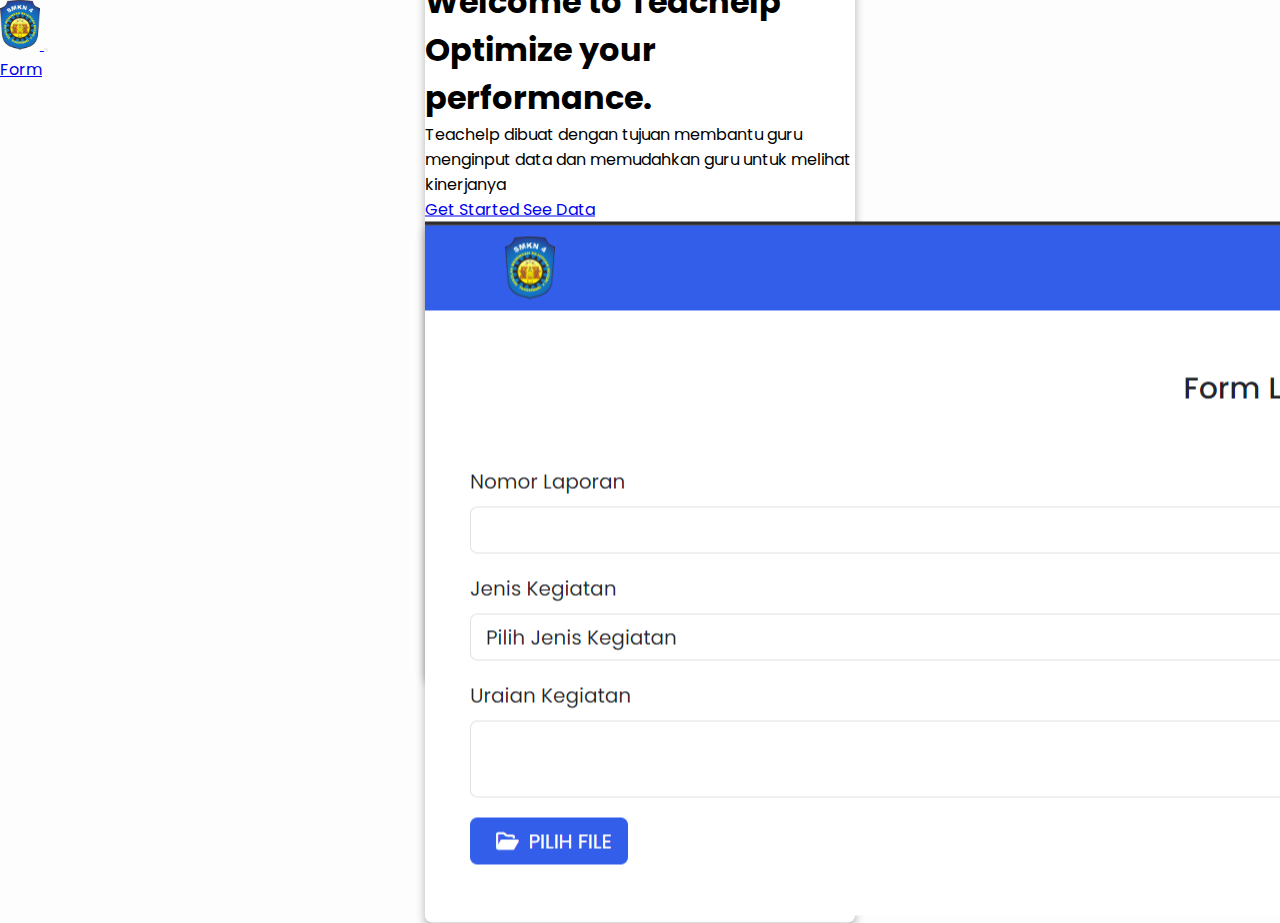
<file: index.html>
<!DOCTYPE html>
<html lang="en">
   <head>
      <meta charset="UTF-8" />
      <meta name="viewport" content="width=device-width, initial-scale=1.0" />
      <title>Login | Teachelp</title>
      <link rel="stylesheet" href="css/login.css" />
   </head>
   <body>
      <nav
         class="navbar navbar-expand-lg p-1"
         style="background-color: var(--primary-color)"
      >
         <div class="container-fluid mx-5">
            <a class="navbar-brand me-5" href="#">
               <img src="img/smk_logo.png" alt="logo" height="50" />
            </a>
            <button
               class="navbar-toggler"
               type="button"
               data-bs-toggle="collapse"
               data-bs-target="#navbarNavAltMarkup"
               aria-controls="navbarNavAltMarkup"
               aria-expanded="false"
               aria-label="Toggle navigation"
            >
               <span class="navbar-toggler-icon"></span>
            </button>
            <div class="collapse navbar-collapse" id="navbarNavAltMarkup">
               <div class="navbar-nav ms-auto">
                  <a
                     class="nav-link active"
                     aria-current="page"
                     target="_blank"
                     href="form.html"
                     >Form</a
                  >
      <div class="container">
         <div class="login form">
            <header>Login</header>
            <form id="loginForm">
               <div class="mb-3">
                  <label for="email" class="form-label">Email</label>
                  <input
                     type="email"
                     id="email"
                     name="email"
                     class="input-box"
                     required
                  />
               </div>
               <div class="mb-3">
                  <label for="password" class="form-label">Password</label>
                  <input
                     type="password"
                     id="password"
                     name="password"
                     class="input-box"
                     required
                  />
               </div>
               <input type="submit" class="btn-login" value="Login"></input>
            </form>
         </div>
      </nav>

      <section class="wrapper">
         <div class="container">
            <div class="grid-cols-2">
               <div class="grid-item-1">
                  <h1 class="main-heading">
                     Welcome to <span>Teachelp</span>
                     <br />
                     Optimize your performance.
                  </h1>
                  <p class="info-text">
                     Teachelp dibuat dengan tujuan membantu guru menginput data
                     dan memudahkan guru untuk melihat kinerjanya
                  </p>

                  <div class="btn_wrapper">
                     <a
                        href="form.html"
                        target="_blank"
                        class="btn get_started_btn"
                     >
                        Get Started <i class="ri-arrow-right-line"></i>
                     </a>

                     <a
                        href="https://docs.google.com/spreadsheets/d/11KTpv50bgIehaUw_H2P6JN76J1_eizzwJwIzZZsfeN8/edit#gid=0"
                        target="_blank"
                        class="btn see_data_btn"
                        >See Data</a
                     >
                  </div>
               </div>
               <div class="grid-item-2">
                  <div class="team_img_wrapper">
                     <img src="img/home-image.png" alt="home-image" />
                  </div>
               </div>
            </div>
         </div>
      </section>
      </div>
      <script>
         document.getElementById("loginForm").addEventListener("submit", function (event) {
            event.preventDefault();
            var email = document.getElementById("email").value;
            var password = document.getElementById("password").value;
            fetch("https://script.google.com/macros/s/AKfycbyGm8Ul8XbnudOgbv33tGyNc5c6Q55T2GmsE9xJHzDjPDEjKoEblSi64b6hzBttun7jLw/exec", {
               method: "POST",
               headers: {
                  "Content-Type": "application/x-www-form-urlencoded",
               },
               body: `email=${encodeURIComponent(email)}&password=${encodeURIComponent(password)}&action=login`,
            })
            .then((response) => response.json())
            .then((data) => {
               if (data.status === "success") {
                  localStorage.setItem("isLoggedIn", "true");
                  alert(data.message);
                  window.location.replace("landing.html");
               } else {
                  alert(data.message);
               }
            })
            .catch((error) => console.error("Error:", error));
         });
      </script>
   </body>
</html>
</file>
<file: css/login.css>
@import url("https://fonts.googleapis.com/css2?family=Poppins:wght@200;300;400;500;600;700&display=swap");

* {
   margin: 0;
   padding: 0;
   box-sizing: border-box;
   font-family: "Poppins", sans-serif;
}

body {
   min-height: 100vh;
   width: 100%;
   background: #fdfdfd;
}

.container {
   position: absolute;
   top: 50%;
   left: 50%;
   transform: translate(-50%, -50%);
   max-width: 430px;
   width: 100%;
   background: #fff;
   border-radius: 7px;
   box-shadow: 0 5px 10px rgba(0, 0, 0, 0.3);
}

.container .registration {
   display: none;
}

#check:checked ~ .registration {
   display: block;
}

#check:checked ~ .login {
   display: none;
}

#check {
   display: none;
}

.container .form {
   padding: 2rem;
}

.form header {
   font-size: 2rem;
   font-weight: 500;
   text-align: center;
   margin-bottom: 1.5rem;
}

.form input {
   height: 60px;
   width: 100%;
   padding: 0 15px;
   font-size: 17px;
   margin-bottom: 1.3rem;
   border: 1px solid #ddd;
   border-radius: 6px;
   outline: none;
}

.form input:focus {
   box-shadow: 0 2px 0 rgba(0, 0, 0, 0.2);
}

.form a {
   font-size: 16px;
   color: #335eea;
   text-decoration: none;
}

.form a:hover {
   text-decoration: underline;
}

.btn-login {
   color: #fff;
   background: #335eea;
   font-size: 1.2rem;
   font-weight: 500;
   letter-spacing: 1px;
   margin-top: 1.7rem;
   cursor: pointer;
   transition: 0.4s;
   text-align: center !important;
}

.btn-login:hover {
   background: #2b50c7;
}
</file>
